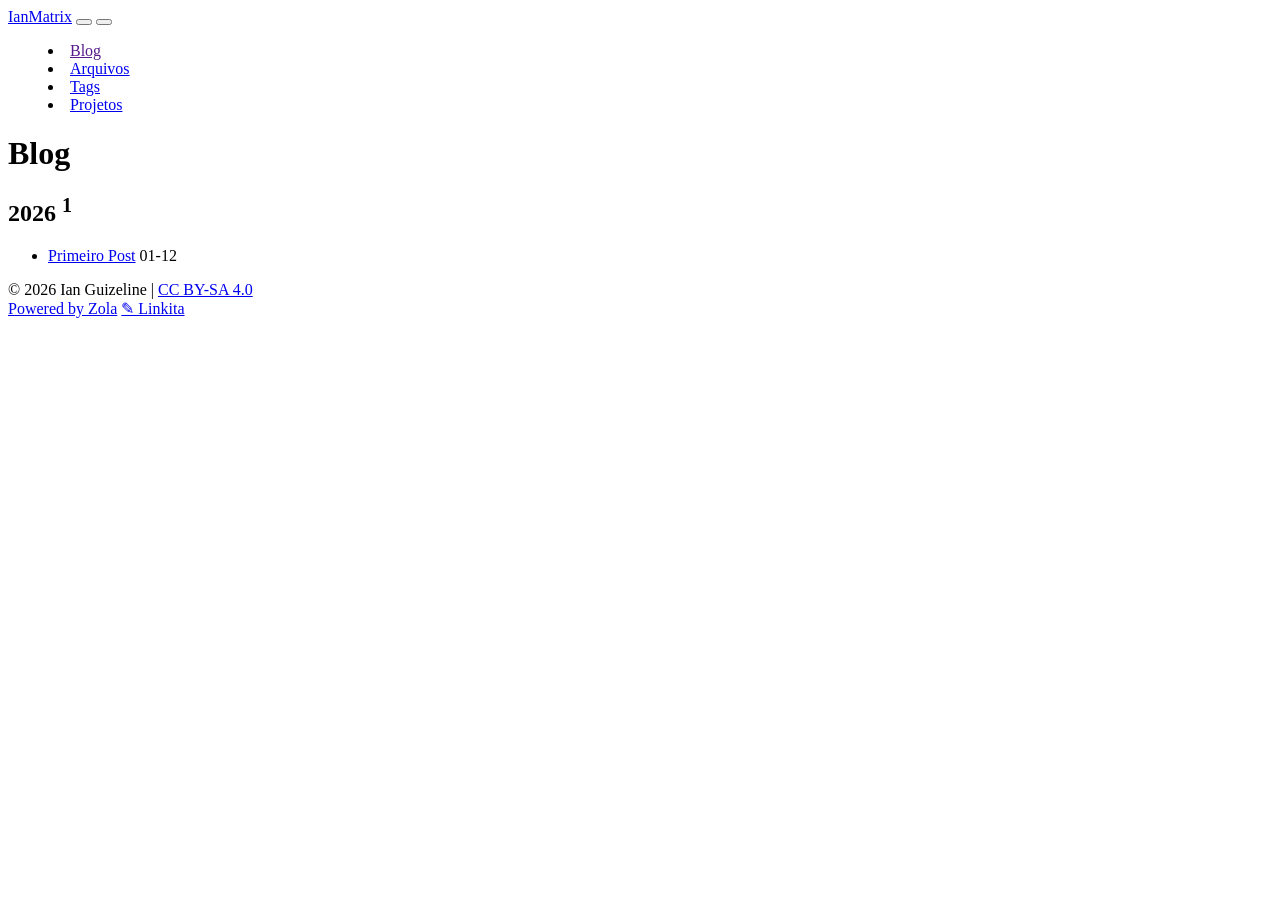
<file: blog/index.html>
<!doctype html>
<html class="not-ready lg:text-base overflow-y-scroll scroll-pt-14 scheme-light dark:scheme-dark" lang="pt">
  <script src="/js/theme.js"></script>

<head prefix="og: https://ogp.me/ns#">
  <meta charset="utf-8" />
  <meta http-equiv="X-UA-Compatible" content="IE=edge" />
  <meta name="viewport" content="width=device-width, initial-scale=1, shrink-to-fit=no" />
  <meta name="generator" content="Zola" />
  <title>Blog | IanMatrix</title>
  <meta property="og:site_name" content="IanMatrix" />
  <meta property="og:title" content="Blog" />
  <meta property="og:url" content="https://YOUR_URL.TLD/blog/" />
  <link rel="canonical" href="https://YOUR_URL.TLD/blog/" />
  <meta property="og:type" content="website" />
  <link rel="alternate" type="application/atom+xml" href="https://YOUR_URL.TLD/atom.xml" title="IanMatrix | Atom" />
  <link rel="license" href="https://creativecommons.org/licenses/by-sa/4.0/deed" />
  <!-- Begin Head inject -->
  
  <!-- End Head inject -->
  <link rel="stylesheet" href="https://YOUR_URL.TLD/main.min.css?h=f79a14e535af7e826ab7" />
  <link rel="stylesheet" href="https://YOUR_URL.TLD/icons.css?h=7dd5ab449fa840fc01e2" />
  <style>:root{--bg: #f4f4f5; --header: #e4e4e7;} :root.dark{--bg: #121212; --header: #282828;}</style>
  <meta name="theme-color" data-light="#e4e4e7" data-dark="#282828" content="#e4e4e7" />
  <link rel="icon" type="image/x-icon" href="https://YOUR_URL.TLD/favicon.ico" />
  <link rel="apple-touch-icon" type="image/png" href="https://YOUR_URL.TLD/apple-touch-icon.png?h=58bee300054c5308feb3" />
  <link rel="icon" type="image/png" href="https://YOUR_URL.TLD/android-icon.png?h=8d80ec95446bd2c36826" />
  <script src="https://YOUR_URL.TLD/js/zola-theme.min.js?h=26975b146d48e6ff41af"></script>
  <!-- Begin Head End inject -->
  
  <!-- End Head End inject -->
</head>

<body class="text-black duration-100 ease-out dark:text-white">
  
  <!-- Header -->
<header class="header fixed top-0 z-40 mx-auto min-h-13 w-full">
  <div class="mx-auto w-full max-w-4xl p-2.5 lg:flex lg:justify-between">
    <div class="flex justify-between">
      <div class="flex items-center min-h-8 overflow-hidden">
        <a title="Go to home page [Alt + !]" accesskey="!"
          href="https://YOUR_URL.TLD/"
          class="text-2xl font-semibold truncate">IanMatrix</a>
        <button type="button" title="Switch color scheme [Alt + $]" accesskey="$"
          onclick="window.zolaTheme.color.toggle();"
          class="btn-dark ml-4 h-6 w-6 shrink-0 cursor-pointer text-[0px]
            bg-center bg-no-repeat bg-cover [background-image:var(--icons-btn-dark,url(icons/btn-dark.svg))]
            dark:[background-image:var(--icons-btn-light,url(icons/btn-light.svg))] dark:invert"
        ></button>
        <button type="button" title="Open search [Alt + /]" accesskey="/"
          onclick="window.zolaTheme.search.toggle();"
          class="btn-search ml-4 h-6 w-6 shrink-0 cursor-pointer text-[0px]
            bg-center bg-no-repeat bg-cover [background-image:var(--icons-search,url(icons/search.svg))] dark:invert"
        ></button>
      </div>
      <div title="Toggle menu [Alt + `+`]" role="button" accesskey="+" tabindex="0"
        class="btn-menu relative z-50 flex h-8 w-8 shrink-0 cursor-pointer select-none flex-col items-center justify-center gap-2.5 lg:hidden"
        onclick="window.zolaTheme.menu.toggleHeader();"
        onkeydown="(event.keyCode == 13 || event.keyCode == 32) ? event.preventDefault() || window.zolaTheme.menu.toggleHeader() : true;"
      ></div>
    </div>
    <nav class="flex w-full items-center lg:w-auto">
      <menu
        class="nav-wrapper flex w-full flex-col py-2 lg:w-auto lg:flex-row lg:self-center lg:py-0">
        <li>
          <a
            class="primary-link block py-2 text-center text-lg font-medium lg:px-3 lg:py-0"
            href=""
          >Blog</a>
        </li>
        <li>
          <a
            class="primary-link block py-2 text-center text-lg font-medium lg:px-3 lg:py-0"
            href="https://YOUR_URL.TLD/pages/archive/"
          >Arquivos</a>
        </li>
        <li>
          <a
            class="primary-link block py-2 text-center text-lg font-medium lg:px-3 lg:py-0"
            href="https://YOUR_URL.TLD/tags/"
          >Tags</a>
        </li>
        <li>
          <a
            class="primary-link block py-2 text-center text-lg font-medium lg:px-3 lg:py-0"
            href="https://YOUR_URL.TLD/pages/projects/"
          >Projetos</a>
        </li>
      </menu>
      <!-- Begin Header Nav inject -->
      
      <!-- End Header Nav inject -->
    </nav>
  </div>
</header>

  <!-- Begin Body Start inject -->
  
  <!-- End Body Start inject -->
  <main class="prose prose-neutral dark:prose-invert prose-pre:rounded-lg prose-img:rounded-lg
    relative mx-auto min-h-[calc(100vh-4rem)] max-w-3xl px-4 pt-28 lg:pt-32 pb-12 wrap-break-word">
      <!-- Search -->
<div id="linkita-search-wrapper" class="hidden">
  <ul id="linkita-search-results"></ul>
</div>
<script>window.zolaTheme.search.init({ scripts: ["https://YOUR_URL.TLD/elasticlunr.min.js", "https://YOUR_URL.TLD/search_index.pt.js"], arg: { w: "#linkita-search-wrapper", r: "#linkita-search-results" } });</script>

    
<h1 class="mb-16">Blog</h1>
<h2>2026 <sup class="opacity-60">1</sup></h2>

<div class="not-prose pl-4 lg:pl-6">
  <ul>
    <li>
      <div class="my-2 flex items-center justify-between">
        <a class="secondary-link" href="https://YOUR_URL.TLD/blog/hello/">Primeiro Post</a>
        <time class="font-mono text-sm max-md:flex-none opacity-80" datetime="2026-01-12T00:00:00+00:00">01-12</time>
      </div>
    </li>
  </ul>
</div>

  </main>
  <!-- Footer -->
<footer class="mx-auto flex lg:mt-5 max-w-3xl flex-wrap items-center px-4 py-3 text-sm opacity-60">
  <div class="mr-auto basis-full lg:basis-1/2">
  © <time datetime="2026">2026</time> Ian Guizeline | <a rel="external" href="https://creativecommons.org/licenses/by-sa/4.0/deed">CC BY-SA 4.0</a>
  </div>
  <div class="flex basis-full lg:basis-1/2 lg:justify-end">
    <span class="mr-6 lg:ml-6">
      <a class="link" href="https://www.getzola.org/" target="_blank">Powered by Zola</a>
    </span>
    <a class="link" href="https://www.getzola.org/themes/linkita/" target="_blank">&#9998; Linkita</a>
  </div>
  <!-- Begin Footer inject -->
  
  <!-- End Footer inject -->
</footer>

  
  <link rel="stylesheet" href="https://YOUR_URL.TLD/katex/katex.min.css?h=e189fd0238811989c364" />
  <script defer src="https://YOUR_URL.TLD/katex/katex.min.js?h=6b909443e6c8f6e5d24c"></script>
  <script defer src="https://YOUR_URL.TLD/katex/contrib/auto-render.min.js?h=bb53eb953394531aae36"></script>
  <script>document.addEventListener("DOMContentLoaded", window.zolaTheme.katex.init);</script>

  <!-- Begin Body End inject -->
  
  <!-- End Body End inject -->
</body>

</html>
</file>
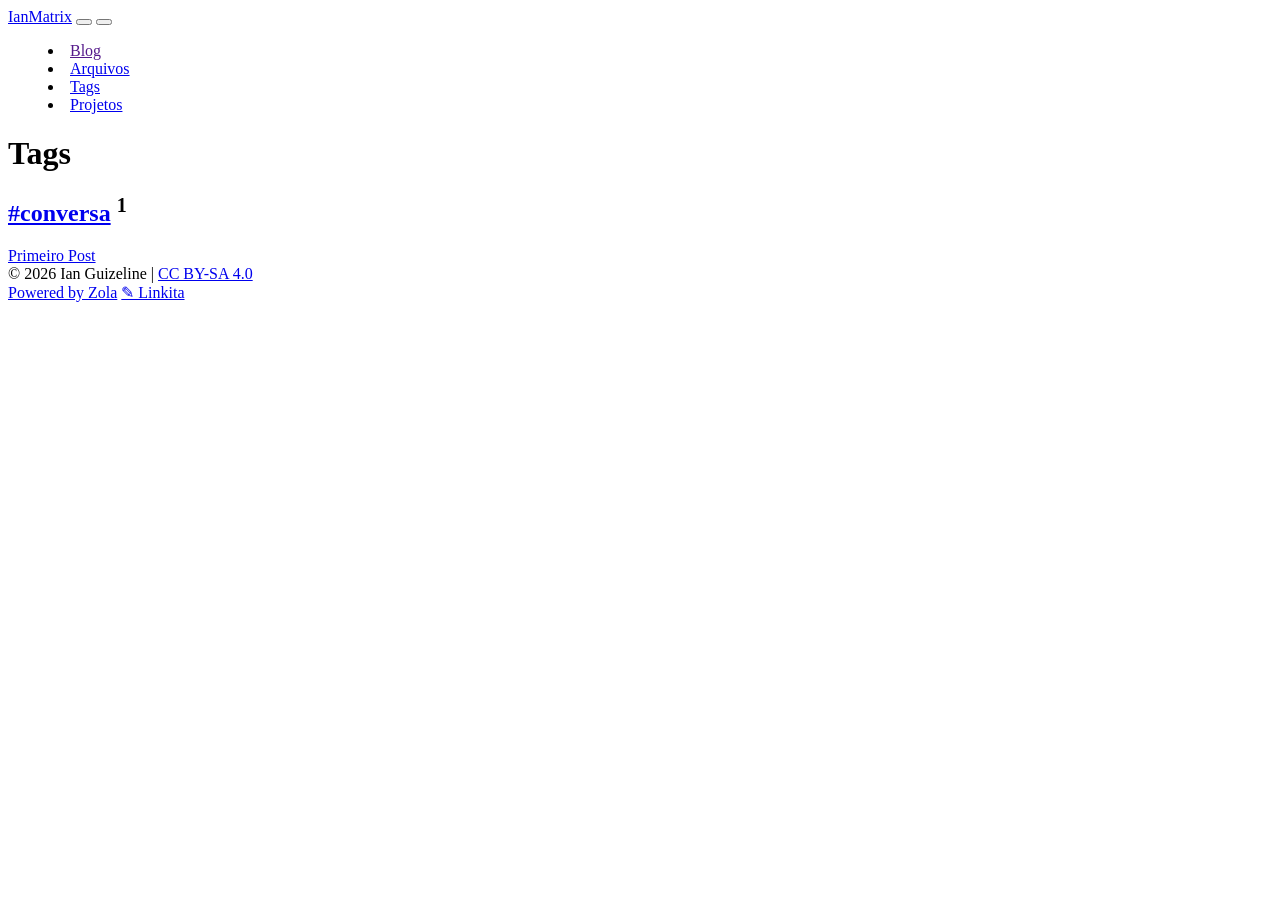
<file: tags/index.html>
<!doctype html>
<html class="not-ready lg:text-base overflow-y-scroll scroll-pt-14 scheme-light dark:scheme-dark" lang="pt">
  <script src="/js/theme.js"></script>

<head prefix="og: https://ogp.me/ns#">
  <meta charset="utf-8" />
  <meta http-equiv="X-UA-Compatible" content="IE=edge" />
  <meta name="viewport" content="width=device-width, initial-scale=1, shrink-to-fit=no" />
  <meta name="generator" content="Zola" />
  <title>Tags | IanMatrix</title>
  <meta property="og:site_name" content="IanMatrix" />
  <meta property="og:title" content="Tags" />
  <meta property="og:url" content="https://YOUR_URL.TLD/tags/" />
  <link rel="canonical" href="https://YOUR_URL.TLD/tags/" />
  <meta property="og:type" content="website" />
  <link rel="alternate" type="application/atom+xml" href="https://YOUR_URL.TLD/atom.xml" title="IanMatrix | Atom" />
  <link rel="license" href="https://creativecommons.org/licenses/by-sa/4.0/deed" />
  <!-- Begin Head inject -->
  
  <!-- End Head inject -->
  <link rel="stylesheet" href="https://YOUR_URL.TLD/main.min.css?h=f79a14e535af7e826ab7" />
  <link rel="stylesheet" href="https://YOUR_URL.TLD/icons.css?h=7dd5ab449fa840fc01e2" />
  <style>:root{--bg: #f4f4f5; --header: #e4e4e7;} :root.dark{--bg: #121212; --header: #282828;}</style>
  <meta name="theme-color" data-light="#e4e4e7" data-dark="#282828" content="#e4e4e7" />
  <link rel="icon" type="image/x-icon" href="https://YOUR_URL.TLD/favicon.ico" />
  <link rel="apple-touch-icon" type="image/png" href="https://YOUR_URL.TLD/apple-touch-icon.png?h=58bee300054c5308feb3" />
  <link rel="icon" type="image/png" href="https://YOUR_URL.TLD/android-icon.png?h=8d80ec95446bd2c36826" />
  <script src="https://YOUR_URL.TLD/js/zola-theme.min.js?h=26975b146d48e6ff41af"></script>
  <!-- Begin Head End inject -->
  
  <!-- End Head End inject -->
</head>

<body class="text-black duration-100 ease-out dark:text-white">
  
  <!-- Header -->
<header class="header fixed top-0 z-40 mx-auto min-h-13 w-full">
  <div class="mx-auto w-full max-w-4xl p-2.5 lg:flex lg:justify-between">
    <div class="flex justify-between">
      <div class="flex items-center min-h-8 overflow-hidden">
        <a title="Go to home page [Alt + !]" accesskey="!"
          href="https://YOUR_URL.TLD/"
          class="text-2xl font-semibold truncate">IanMatrix</a>
        <button type="button" title="Switch color scheme [Alt + $]" accesskey="$"
          onclick="window.zolaTheme.color.toggle();"
          class="btn-dark ml-4 h-6 w-6 shrink-0 cursor-pointer text-[0px]
            bg-center bg-no-repeat bg-cover [background-image:var(--icons-btn-dark,url(icons/btn-dark.svg))]
            dark:[background-image:var(--icons-btn-light,url(icons/btn-light.svg))] dark:invert"
        ></button>
        <button type="button" title="Open search [Alt + /]" accesskey="/"
          onclick="window.zolaTheme.search.toggle();"
          class="btn-search ml-4 h-6 w-6 shrink-0 cursor-pointer text-[0px]
            bg-center bg-no-repeat bg-cover [background-image:var(--icons-search,url(icons/search.svg))] dark:invert"
        ></button>
      </div>
      <div title="Toggle menu [Alt + `+`]" role="button" accesskey="+" tabindex="0"
        class="btn-menu relative z-50 flex h-8 w-8 shrink-0 cursor-pointer select-none flex-col items-center justify-center gap-2.5 lg:hidden"
        onclick="window.zolaTheme.menu.toggleHeader();"
        onkeydown="(event.keyCode == 13 || event.keyCode == 32) ? event.preventDefault() || window.zolaTheme.menu.toggleHeader() : true;"
      ></div>
    </div>
    <nav class="flex w-full items-center lg:w-auto">
      <menu
        class="nav-wrapper flex w-full flex-col py-2 lg:w-auto lg:flex-row lg:self-center lg:py-0">
        <li>
          <a
            class="primary-link block py-2 text-center text-lg font-medium lg:px-3 lg:py-0"
            href=""
          >Blog</a>
        </li>
        <li>
          <a
            class="primary-link block py-2 text-center text-lg font-medium lg:px-3 lg:py-0"
            href="https://YOUR_URL.TLD/pages/archive/"
          >Arquivos</a>
        </li>
        <li>
          <a
            class="primary-link block py-2 text-center text-lg font-medium lg:px-3 lg:py-0"
            href="https://YOUR_URL.TLD/tags/"
          >Tags</a>
        </li>
        <li>
          <a
            class="primary-link block py-2 text-center text-lg font-medium lg:px-3 lg:py-0"
            href="https://YOUR_URL.TLD/pages/projects/"
          >Projetos</a>
        </li>
      </menu>
      <!-- Begin Header Nav inject -->
      
      <!-- End Header Nav inject -->
    </nav>
  </div>
</header>

  <!-- Begin Body Start inject -->
  
  <!-- End Body Start inject -->
  <main class="prose prose-neutral dark:prose-invert prose-pre:rounded-lg prose-img:rounded-lg
    relative mx-auto min-h-[calc(100vh-4rem)] max-w-3xl px-4 pt-28 lg:pt-32 pb-12 wrap-break-word">
      <!-- Search -->
<div id="linkita-search-wrapper" class="hidden">
  <ul id="linkita-search-results"></ul>
</div>
<script>window.zolaTheme.search.init({ scripts: ["https://YOUR_URL.TLD/elasticlunr.min.js", "https://YOUR_URL.TLD/search_index.pt.js"], arg: { w: "#linkita-search-wrapper", r: "#linkita-search-results" } });</script>

    
<h1 class="mb-16">Tags</h1>
<div class="not-prose grid grid-cols-1 gap-4 md:grid-cols-2">
  <div class="block-bg flex h-full flex-col rounded-lg px-5 pb-2 md:min-h-72">
    <h2 class="my-4 text-xl font-bold text-black dark:text-white">
      <a class="primary-link" href="https://YOUR_URL.TLD/tags/conversa/">#conversa</a>
      <sup class="opacity-60">1</sup>
    </h2>
    <a class="secondary-link my-0.5" href="https://YOUR_URL.TLD/blog/hello/">Primeiro Post</a>
  </div>
</div>

  </main>
  <!-- Footer -->
<footer class="mx-auto flex lg:mt-5 max-w-3xl flex-wrap items-center px-4 py-3 text-sm opacity-60">
  <div class="mr-auto basis-full lg:basis-1/2">
  © <time datetime="2026">2026</time> Ian Guizeline | <a rel="external" href="https://creativecommons.org/licenses/by-sa/4.0/deed">CC BY-SA 4.0</a>
  </div>
  <div class="flex basis-full lg:basis-1/2 lg:justify-end">
    <span class="mr-6 lg:ml-6">
      <a class="link" href="https://www.getzola.org/" target="_blank">Powered by Zola</a>
    </span>
    <a class="link" href="https://www.getzola.org/themes/linkita/" target="_blank">&#9998; Linkita</a>
  </div>
  <!-- Begin Footer inject -->
  
  <!-- End Footer inject -->
</footer>

  
  <link rel="stylesheet" href="https://YOUR_URL.TLD/katex/katex.min.css?h=e189fd0238811989c364" />
  <script defer src="https://YOUR_URL.TLD/katex/katex.min.js?h=6b909443e6c8f6e5d24c"></script>
  <script defer src="https://YOUR_URL.TLD/katex/contrib/auto-render.min.js?h=bb53eb953394531aae36"></script>
  <script>document.addEventListener("DOMContentLoaded", window.zolaTheme.katex.init);</script>

  <!-- Begin Body End inject -->
  
  <!-- End Body End inject -->
</body>

</html>
</file>
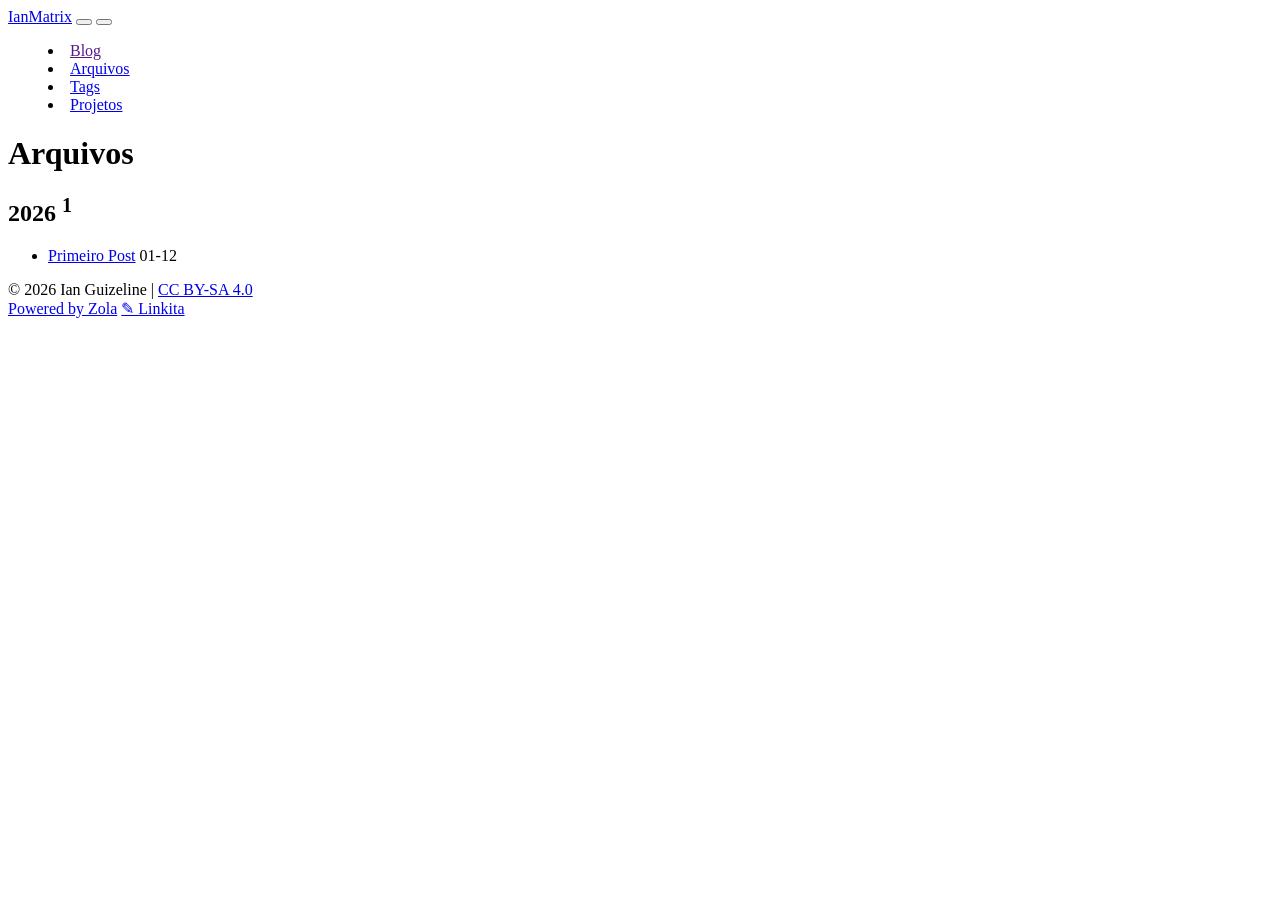
<file: pages/archive/index.html>
<!doctype html>
<html class="not-ready lg:text-base overflow-y-scroll scroll-pt-14 scheme-light dark:scheme-dark" lang="pt">
  <script src="/js/theme.js"></script>

<head prefix="og: https://ogp.me/ns#">
  <meta charset="utf-8" />
  <meta http-equiv="X-UA-Compatible" content="IE=edge" />
  <meta name="viewport" content="width=device-width, initial-scale=1, shrink-to-fit=no" />
  <meta name="generator" content="Zola v0.21.0" />
  <title>Arquivos | IanMatrix</title>
  <meta property="og:site_name" content="IanMatrix" />
  <meta property="og:title" content="Arquivos" />
  <meta property="og:url" content="https://YOUR_URL.TLD/pages/archive/" />
  <link rel="canonical" href="https://YOUR_URL.TLD/pages/archive/" />
  <meta property="og:type" content="website" />
  <link rel="alternate" type="application/atom+xml" href="https://YOUR_URL.TLD/atom.xml" title="IanMatrix | Atom" />
  <link rel="license" href="https://creativecommons.org/licenses/by-sa/4.0/deed" />
  <!-- Begin Head inject -->
  
  <!-- End Head inject -->
  <link rel="stylesheet" href="https://YOUR_URL.TLD/main.min.css?h=f79a14e535af7e826ab7" />
  <link rel="stylesheet" href="https://YOUR_URL.TLD/icons.css?h=7dd5ab449fa840fc01e2" />
  <style>:root{--bg: #f4f4f5; --header: #e4e4e7;} :root.dark{--bg: #121212; --header: #282828;}</style>
  <meta name="theme-color" data-light="#e4e4e7" data-dark="#282828" content="#e4e4e7" />
  <link rel="icon" type="image/x-icon" href="https://YOUR_URL.TLD/favicon.ico" />
  <link rel="apple-touch-icon" type="image/png" href="https://YOUR_URL.TLD/apple-touch-icon.png?h=58bee300054c5308feb3" />
  <link rel="icon" type="image/png" href="https://YOUR_URL.TLD/android-icon.png?h=8d80ec95446bd2c36826" />
  <script src="https://YOUR_URL.TLD/js/zola-theme.min.js?h=26975b146d48e6ff41af"></script>
  <!-- Begin Head End inject -->
  
  <!-- End Head End inject -->
</head>

<body class="text-black duration-100 ease-out dark:text-white">
  
  <!-- Header -->
<header class="header fixed top-0 z-40 mx-auto min-h-13 w-full">
  <div class="mx-auto w-full max-w-4xl p-2.5 lg:flex lg:justify-between">
    <div class="flex justify-between">
      <div class="flex items-center min-h-8 overflow-hidden">
        <a title="Go to home page [Alt + !]" accesskey="!"
          href="https://YOUR_URL.TLD/"
          class="text-2xl font-semibold truncate">IanMatrix</a>
        <button type="button" title="Switch color scheme [Alt + $]" accesskey="$"
          onclick="window.zolaTheme.color.toggle();"
          class="btn-dark ml-4 h-6 w-6 shrink-0 cursor-pointer text-[0px]
            bg-center bg-no-repeat bg-cover [background-image:var(--icons-btn-dark,url(icons/btn-dark.svg))]
            dark:[background-image:var(--icons-btn-light,url(icons/btn-light.svg))] dark:invert"
        ></button>
        <button type="button" title="Open search [Alt + /]" accesskey="/"
          onclick="window.zolaTheme.search.toggle();"
          class="btn-search ml-4 h-6 w-6 shrink-0 cursor-pointer text-[0px]
            bg-center bg-no-repeat bg-cover [background-image:var(--icons-search,url(icons/search.svg))] dark:invert"
        ></button>
      </div>
      <div title="Toggle menu [Alt + `+`]" role="button" accesskey="+" tabindex="0"
        class="btn-menu relative z-50 flex h-8 w-8 shrink-0 cursor-pointer select-none flex-col items-center justify-center gap-2.5 lg:hidden"
        onclick="window.zolaTheme.menu.toggleHeader();"
        onkeydown="(event.keyCode == 13 || event.keyCode == 32) ? event.preventDefault() || window.zolaTheme.menu.toggleHeader() : true;"
      ></div>
    </div>
    <nav class="flex w-full items-center lg:w-auto">
      <menu
        class="nav-wrapper flex w-full flex-col py-2 lg:w-auto lg:flex-row lg:self-center lg:py-0">
        <li>
          <a
            class="primary-link block py-2 text-center text-lg font-medium lg:px-3 lg:py-0"
            href=""
          >Blog</a>
        </li>
        <li>
          <a
            class="primary-link block py-2 text-center text-lg font-medium lg:px-3 lg:py-0"
            href="https://YOUR_URL.TLD/pages/archive/"
          >Arquivos</a>
        </li>
        <li>
          <a
            class="primary-link block py-2 text-center text-lg font-medium lg:px-3 lg:py-0"
            href="https://YOUR_URL.TLD/tags/"
          >Tags</a>
        </li>
        <li>
          <a
            class="primary-link block py-2 text-center text-lg font-medium lg:px-3 lg:py-0"
            href="https://YOUR_URL.TLD/pages/projects/"
          >Projetos</a>
        </li>
      </menu>
      <!-- Begin Header Nav inject -->
      
      <!-- End Header Nav inject -->
    </nav>
  </div>
</header>

  <!-- Begin Body Start inject -->
  
  <!-- End Body Start inject -->
  <main class="prose prose-neutral dark:prose-invert prose-pre:rounded-lg prose-img:rounded-lg
    relative mx-auto min-h-[calc(100vh-4rem)] max-w-3xl px-4 pt-28 lg:pt-32 pb-12 wrap-break-word">
      <!-- Search -->
<div id="linkita-search-wrapper" class="hidden">
  <ul id="linkita-search-results"></ul>
</div>
<script>window.zolaTheme.search.init({ scripts: ["https://YOUR_URL.TLD/elasticlunr.min.js", "https://YOUR_URL.TLD/search_index.pt.js"], arg: { w: "#linkita-search-wrapper", r: "#linkita-search-results" } });</script>

    
<h1 class="mb-16">Arquivos</h1>
<h2>2026 <sup class="opacity-60">1</sup></h2>

<div class="not-prose pl-4 lg:pl-6">
  <ul>
    <li>
      <div class="my-2 flex items-center justify-between">
        <a class="secondary-link" href="https://YOUR_URL.TLD/blog/hello/">Primeiro Post</a>
        <time class="font-mono text-sm max-md:flex-none opacity-80" datetime="2026-01-12T00:00:00+00:00">01-12</time>
      </div>
    </li>
  </ul>
</div>

  </main>
  <!-- Footer -->
<footer class="mx-auto flex lg:mt-5 max-w-3xl flex-wrap items-center px-4 py-3 text-sm opacity-60">
  <div class="mr-auto basis-full lg:basis-1/2">
  © <time datetime="2026">2026</time> Ian Guizeline | <a rel="external" href="https://creativecommons.org/licenses/by-sa/4.0/deed">CC BY-SA 4.0</a>
  </div>
  <div class="flex basis-full lg:basis-1/2 lg:justify-end">
    <span class="mr-6 lg:ml-6">
      <a class="link" href="https://www.getzola.org/" target="_blank">Powered by Zola</a>
    </span>
    <a class="link" href="https://www.getzola.org/themes/linkita/" target="_blank">&#9998; Linkita</a>
  </div>
  <!-- Begin Footer inject -->
  
  <!-- End Footer inject -->
</footer>

  
  <link rel="stylesheet" href="https://YOUR_URL.TLD/katex/katex.min.css?h=e189fd0238811989c364" />
  <script defer src="https://YOUR_URL.TLD/katex/katex.min.js?h=6b909443e6c8f6e5d24c"></script>
  <script defer src="https://YOUR_URL.TLD/katex/contrib/auto-render.min.js?h=bb53eb953394531aae36"></script>
  <script>document.addEventListener("DOMContentLoaded", window.zolaTheme.katex.init);</script>

  <!-- Begin Body End inject -->
  
  <!-- End Body End inject -->
</body>

</html>
</file>
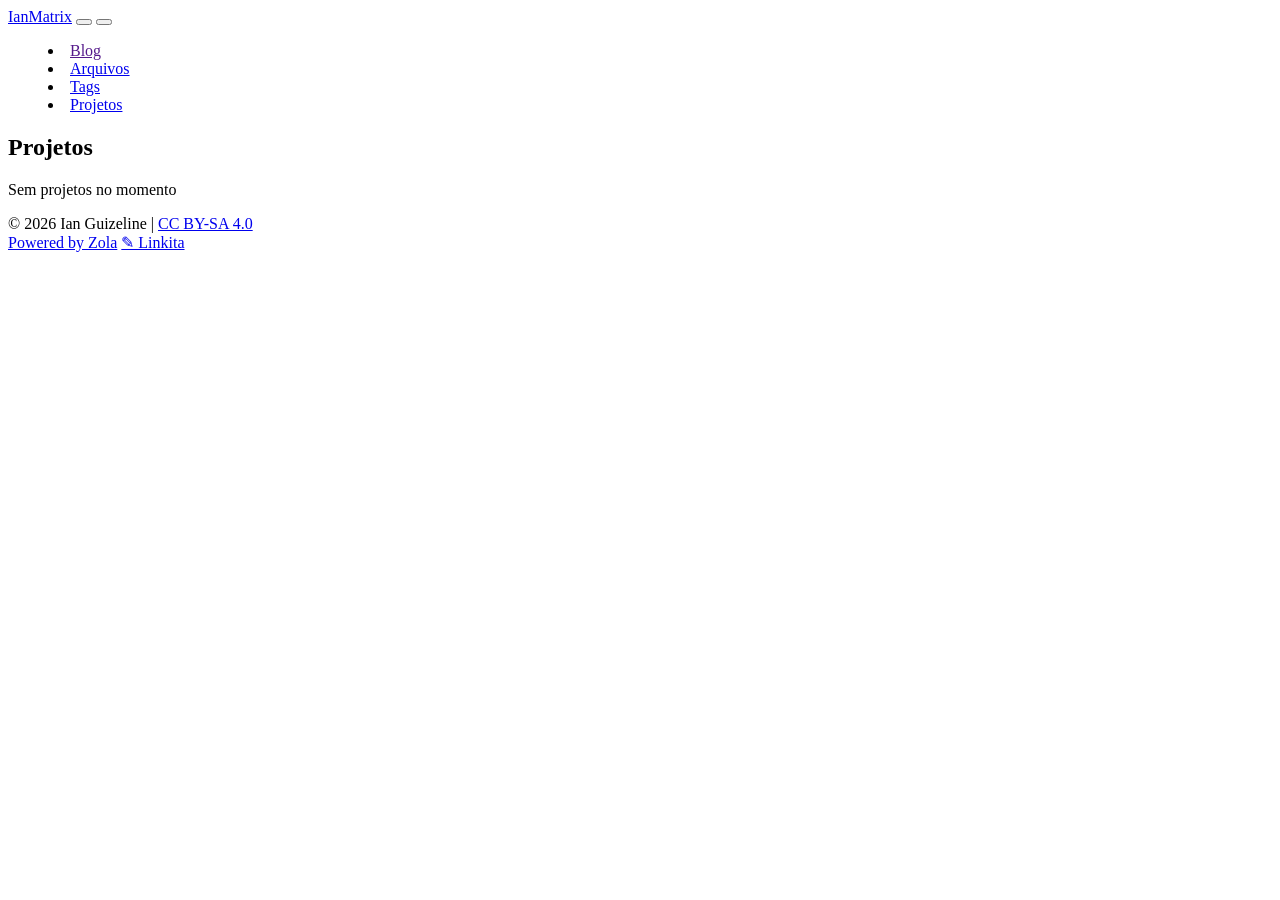
<file: pages/projects/index.html>
<!doctype html>
<html class="not-ready lg:text-base overflow-y-scroll scroll-pt-14 scheme-light dark:scheme-dark" lang="pt">
  <script src="/js/theme.js"></script>

<head prefix="og: https://ogp.me/ns# article: https://ogp.me/ns/article#">
  <meta charset="utf-8" />
  <meta http-equiv="X-UA-Compatible" content="IE=edge" />
  <meta name="viewport" content="width=device-width, initial-scale=1, shrink-to-fit=no" />
  <meta name="generator" content="Zola" />
  <title>Projetos | IanMatrix</title>
  <meta property="og:site_name" content="IanMatrix" />
  <meta property="og:title" content="Projetos" />
  <meta property="og:url" content="https://YOUR_URL.TLD/pages/projects/" />
  <link rel="canonical" href="https://YOUR_URL.TLD/pages/projects/" />
  <meta property="og:type" content="article" />
  <link rel="alternate" type="application/atom+xml" href="https://YOUR_URL.TLD/atom.xml" title="IanMatrix | Atom" />
  <link rel="license" href="https://creativecommons.org/licenses/by-sa/4.0/deed" />
  <!-- Begin Head inject -->
  
  <!-- End Head inject -->
  <link rel="stylesheet" href="https://YOUR_URL.TLD/main.min.css?h=f79a14e535af7e826ab7" />
  <link rel="stylesheet" href="https://YOUR_URL.TLD/icons.css?h=7dd5ab449fa840fc01e2" />
  <style>:root{--bg: #f4f4f5; --header: #e4e4e7;} :root.dark{--bg: #121212; --header: #282828;}</style>
  <meta name="theme-color" data-light="#e4e4e7" data-dark="#282828" content="#e4e4e7" />
  <link rel="icon" type="image/x-icon" href="https://YOUR_URL.TLD/favicon.ico" />
  <link rel="apple-touch-icon" type="image/png" href="https://YOUR_URL.TLD/apple-touch-icon.png?h=58bee300054c5308feb3" />
  <link rel="icon" type="image/png" href="https://YOUR_URL.TLD/android-icon.png?h=8d80ec95446bd2c36826" />
  <script src="https://YOUR_URL.TLD/js/zola-theme.min.js?h=26975b146d48e6ff41af"></script>
  <!-- Begin Head End inject -->
  
  <!-- End Head End inject -->
</head>

<body class="text-black duration-100 ease-out dark:text-white">
  
  <!-- Header -->
<header class="header fixed top-0 z-40 mx-auto min-h-13 w-full">
  <div class="mx-auto w-full max-w-4xl p-2.5 lg:flex lg:justify-between">
    <div class="flex justify-between">
      <div class="flex items-center min-h-8 overflow-hidden">
        <a title="Go to home page [Alt + !]" accesskey="!"
          href="https://YOUR_URL.TLD/"
          class="text-2xl font-semibold truncate">IanMatrix</a>
        <button type="button" title="Switch color scheme [Alt + $]" accesskey="$"
          onclick="window.zolaTheme.color.toggle();"
          class="btn-dark ml-4 h-6 w-6 shrink-0 cursor-pointer text-[0px]
            bg-center bg-no-repeat bg-cover [background-image:var(--icons-btn-dark,url(icons/btn-dark.svg))]
            dark:[background-image:var(--icons-btn-light,url(icons/btn-light.svg))] dark:invert"
        ></button>
        <button type="button" title="Open search [Alt + /]" accesskey="/"
          onclick="window.zolaTheme.search.toggle();"
          class="btn-search ml-4 h-6 w-6 shrink-0 cursor-pointer text-[0px]
            bg-center bg-no-repeat bg-cover [background-image:var(--icons-search,url(icons/search.svg))] dark:invert"
        ></button>
      </div>
      <div title="Toggle menu [Alt + `+`]" role="button" accesskey="+" tabindex="0"
        class="btn-menu relative z-50 flex h-8 w-8 shrink-0 cursor-pointer select-none flex-col items-center justify-center gap-2.5 lg:hidden"
        onclick="window.zolaTheme.menu.toggleHeader();"
        onkeydown="(event.keyCode == 13 || event.keyCode == 32) ? event.preventDefault() || window.zolaTheme.menu.toggleHeader() : true;"
      ></div>
    </div>
    <nav class="flex w-full items-center lg:w-auto">
      <menu
        class="nav-wrapper flex w-full flex-col py-2 lg:w-auto lg:flex-row lg:self-center lg:py-0">
        <li>
          <a
            class="primary-link block py-2 text-center text-lg font-medium lg:px-3 lg:py-0"
            href=""
          >Blog</a>
        </li>
        <li>
          <a
            class="primary-link block py-2 text-center text-lg font-medium lg:px-3 lg:py-0"
            href="https://YOUR_URL.TLD/pages/archive/"
          >Arquivos</a>
        </li>
        <li>
          <a
            class="primary-link block py-2 text-center text-lg font-medium lg:px-3 lg:py-0"
            href="https://YOUR_URL.TLD/tags/"
          >Tags</a>
        </li>
        <li>
          <a
            class="primary-link block py-2 text-center text-lg font-medium lg:px-3 lg:py-0"
            href="https://YOUR_URL.TLD/pages/projects/"
          >Projetos</a>
        </li>
      </menu>
      <!-- Begin Header Nav inject -->
      
      <!-- End Header Nav inject -->
    </nav>
  </div>
</header>

  <!-- Begin Body Start inject -->
  
  <!-- End Body Start inject -->
  <main class="prose prose-neutral dark:prose-invert prose-pre:rounded-lg prose-img:rounded-lg
    relative mx-auto min-h-[calc(100vh-4rem)] max-w-3xl px-4 pt-28 lg:pt-32 pb-12 wrap-break-word">
      <!-- Search -->
<div id="linkita-search-wrapper" class="hidden">
  <ul id="linkita-search-results"></ul>
</div>
<script>window.zolaTheme.search.init({ scripts: ["https://YOUR_URL.TLD/elasticlunr.min.js", "https://YOUR_URL.TLD/search_index.pt.js"], arg: { w: "#linkita-search-wrapper", r: "#linkita-search-results" } });</script>

    
<article>
  <header class="mb-16">
    <h1 class="my-0!">Projetos</h1>
  </header>
  <!-- TOC -->

  <!-- Content -->
  <section><p>Sem projetos no momento</p>
</section>
</article>

  </main>
  <!-- Footer -->
<footer class="mx-auto flex lg:mt-5 max-w-3xl flex-wrap items-center px-4 py-3 text-sm opacity-60">
  <div class="mr-auto basis-full lg:basis-1/2">
  © <time datetime="2026">2026</time> Ian Guizeline | <a rel="external" href="https://creativecommons.org/licenses/by-sa/4.0/deed">CC BY-SA 4.0</a>
  </div>
  <div class="flex basis-full lg:basis-1/2 lg:justify-end">
    <span class="mr-6 lg:ml-6">
      <a class="link" href="https://www.getzola.org/" target="_blank">Powered by Zola</a>
    </span>
    <a class="link" href="https://www.getzola.org/themes/linkita/" target="_blank">&#9998; Linkita</a>
  </div>
  <!-- Begin Footer inject -->
  
  <!-- End Footer inject -->
</footer>

  
  <link rel="stylesheet" href="https://YOUR_URL.TLD/katex/katex.min.css?h=e189fd0238811989c364" />
  <script defer src="https://YOUR_URL.TLD/katex/katex.min.js?h=6b909443e6c8f6e5d24c"></script>
  <script defer src="https://YOUR_URL.TLD/katex/contrib/auto-render.min.js?h=bb53eb953394531aae36"></script>
  <script>document.addEventListener("DOMContentLoaded", window.zolaTheme.katex.init);</script>

  <!-- Begin Body End inject -->
  
  <!-- End Body End inject -->
</body>

</html>
</file>
